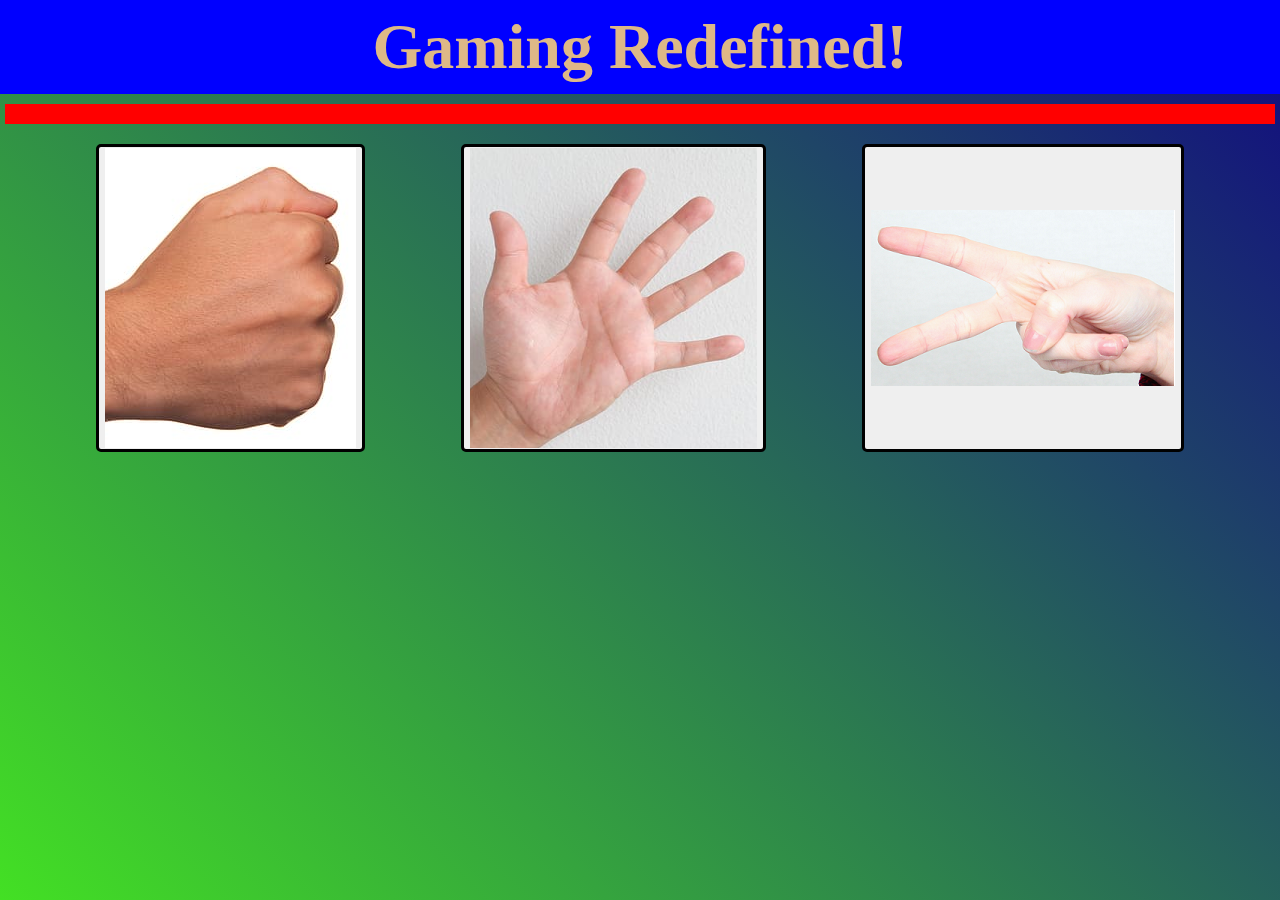
<file: index.html>
<html>
    <head>
        <meta charset="utf-8">
        <link href="main.css" rel="stylesheet">
        <title>Rock Paper Scissor!</title>
    </head>
    <body>
        <div id="title">
            <h1>Gaming Redefined!</h1>
        </div>
        <div class="result">

        </div>
        <div class="buttons">
            <button id="rock"><img src="images/rock-final.png"></button>
            <button id="paper"><img src="images/paper-final.png" height="300px"></button>
            <button id="scissor"><img src="images/scissor-final.png"></button>
        </div>
        <div class="stats">
            
        </div>
        <script src="script.js"></script>
    </body>
</html>
</file>
<file: main.css>
body {
    background: linear-gradient(45deg, rgb(67, 224, 36), rgb(17, 9, 129));
    margin: 0;
}

#title {
    background-color: blue;
    color: burlywood;
    margin-bottom: 10px;
}

div#title > h1 {
    text-align: center;
    font-weight: 900;
    font-size: 5vmax;
    /*text-shadow: black;*/
    padding: 10px 0;
    margin: 0;
}

.result {
    margin: 5px;
    background-color: red;
    padding: 10px;
    margin-block-start: 0px;
}

.result > p {
    margin-block-start: 0px;
    margin-block-end: 0px;
    margin-bottom: 10px;
    margin-top: 10px;
    padding-left: 50px;
}

.buttons {
    margin-top: 20px;
    display: flex;
    justify-content: space-evenly;
}

.buttons > button {
    border: 3px solid black;
    border-radius: 5px;
    cursor: pointer;
}

.buttons > button:hover {
    box-shadow: 0 1px 6px 0 rgb(255, 234, 45);
    border-color: rgba(197, 18, 18, 0.788);
    transform: scale(1.05);
}

.stats {

}

.stats > h1 {
    text-align: center;
    text-shadow: black;
    color: cyan;
}
</file>
